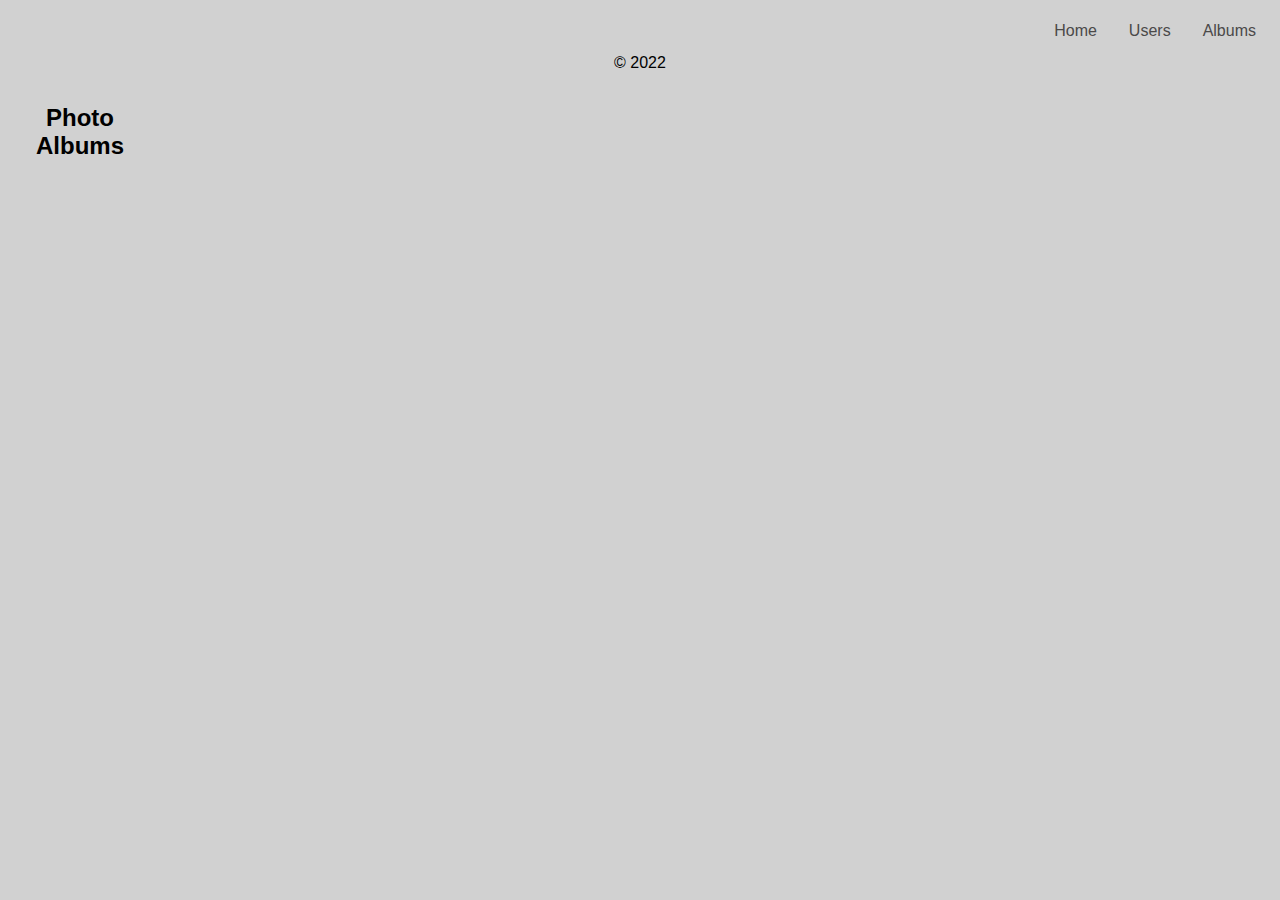
<file: index.html>
<!DOCTYPE html>
<html lang="en">
<head>
    <meta charset="UTF-8">
    <meta http-equiv="X-UA-Compatible" content="IE=edge">
    <meta name="viewport" content="width=device-width, initial-scale=1.0">
    <link rel="stylesheet" href="indexstyle.css">
    <title>Document</title>
</head>
<body>

    <header>
        <ul>
            <li><a href="index.html">Home</a></li>
            <li><a href="#users">Users</a></li>
            <li><a href="#albums">Albums</a></li>
          </ul>
          
    </header>
    <div class="container">
 
    <main class="post-list">
      
        <div id="side">
            <h2>Photo Albums</h2>
            <!-- <div class="albumas">
          <h2>Photo Albums</h2>
          <hr>
        </div>
          <div class="albumas">
               
        <a href="/album.html">Travel days</a>
        
        
        <img src="https://sustainabletravel.org/wp-content/uploads/Image-Box-100px-Penguin-Beach.jpg" alt="">
        <p>by Tom12564</p>
        <hr>
            </div>
            <div class="albumas">
        <a href="">Memorylane</a>
       
        <img src="https://ik.imagekit.io/ikmedia/blue_balloon.jpg?tr=w-400,h-400,q-50" alt="">
        <p>by Bro622</p>
        <hr>
    </div>
    <div class="albumas">
        <a href="">Animal photos</a>
        
        <img src="https://a.rgbimg.com/users/l/la/lauralucia/600/mOL302Q.jpg" alt="">
        <p>by Elza7</p>
        <hr>
    </div>

    <div class="albumas">
        <a href="">Abstract photos</a>
        
        <img src="https://cdn.pixabay.com/photo/2017/12/25/16/16/creativity-3038628_960_720.jpg" alt="">
        <p>by Harry</p>
        <hr>
    </div> -->
        </div>
        
        <!-- <div class="post">
            <h2><a href="/post.html">Topic 1</a></h2>
            <p>Lorem, ipsum dolor sit amet consectetur adipisicing elit. Sequi quae impedit nesciunt vero ullam recusandae distinctio, eos quos ipsa quo eum voluptatibus minus, id sed amet inventore. Fuga, ipsam eos?Lorem ipsum dolor sit amet, consectetur adipisicing elit. Porro omnis enim soluta rem incidunt modi animi, eligendi doloribus, quo, error officiis asperiores obcaecati perferendis unde sit quas. Ducimus, modi fugit.
                Lorem, ipsum dolor sit amet consectetur adipisicing elit. Quia consectetur illo perspiciatis velit voluptatibus quod iusto debitis, sunt, consequuntur illum culpa magnam, suscipit ipsum nesciunt alias quidem numquam mollitia inventore.
            </p>
          <span>Author : <a href="/user.html">Tom12564</a> </span> 
            <div class="comment-list">
                <div class="comment-wrapper">
                    <h2>Comment :</h2>
                    <p>Lorem ipsum dolor sit amet, consectetur adipisicing elit. Placeat temporibus numquam, doloribus quam perferendis debitis hic fuga dolor harum nesciunt facere atque cupiditate soluta veritatis nihil sequi! Culpa, voluptas autem?</p>
                    <h4>Email :</h4>
                    <a href="mailto:">tom@email.com</a>
                    <p id="demo"></p>
                    <input type="text" name="text" id="in" value="" placeholder="Write a comment">
                    <button id="mygtukas" onclick="getValue()" >Reply</button>
                </div>
            </div>
        </div>
        <div class="post">
            <h2>Topic 2</h2>
            <p>Lorem, ipsum dolor sit amet consectetur adipisicing elit. Sequi quae impedit nesciunt vero ullam recusandae distinctio, eos quos ipsa quo eum voluptatibus minus, id sed amet inventore. Fuga, ipsam eos?Lorem ipsum dolor sit amet, consectetur adipisicing elit. 
                Porro omnis enim soluta rem incidunt modi animi, eligendi doloribus, quo, error officiis asperiores obcaecati perferendis und.
            </p>
       <span> Author : <a href="#">Bro622</a> </span>    
            <div class="comment-list">
                <div class="comment-wrapper">
                    <h2>Comment :</h2>
                    <p>Lorem ipsum dolor sit amet, consectetur adipisicing elit. Placeat temporibus numquam, doloribus quam perferendis debitis hic fuga dolor harum nesciunt facere atque cupiditate soluta veritatis nihil sequi! Culpa, voluptas autem?
                        Lorem ipsum, dolor sit amet consectetur adipisicing elit. Aliquam molestias consectetur aliquid quasi, nisi odit recusandae et neque possimus laborum ea autem dolore? Corrupti, a saepe aliquid magnam rerum suscipit!
                    </p>
                    <h4>Email :</h4>
                    <a href="mailto:">bro@email.com</a>
                   
                    <button id="mygtukas" >Reply</button>
                </div>

            </div>
        </div>
        <div class="post">
            <h2>Topic 3</h2>
            <p>Lorem, ipsum dolor sit amet consectetur adipisicing elit. Sequi quae impedit nesciunt vero ullam recusandae distinctio, eos quos ipsa quo eum voluptatibus minus, id sed amet inventore. </p>  
            <span> Author : <a href="#">Elza7</a> </span>    
            <div class="comment-list">
                <div class="comment-wrapper">
                    <h2>Comment :</h2>
                    <p>Lorem ipsum dolor sit amet, consectetur adipisicing elit. Placeat temporibus numquam, doloribus quam perferendis </p>
                    <h4>Email :</h4>
                    <a href="mailto:">elza@email.com</a>
                    <button id="mygtukas">Reply</button>
                </div>

            </div>
        </div>
        <div class="post">
            <h2>Topic 4</h2>
            <p>Lorem, ipsum dolor sit amet consectetur adipisicing elit. Sequi quae impedit nesciunt vero ullam recusandae distinctio, eos quos ipsa quo eum voluptatibus minus, id sed amet inventore. Fuga, ipsam eos?Lorem ipsum dolor sit amet, consectetur adipisicing elit. Porro omnis enim soluta rem incidunt modi animi, eligendi doloribus, quo, error officiis asperiores obcaecati perferendis unde sit quas. Ducimus, modi fugit.
                Lorem, ipsum dolor sit amet consectetur adipisicing elit. Quia consectetur illo perspiciatis velit voluptatibus quod iusto debitis, sunt, consequuntur illum culpa magnam, suscipit ipsum nesciunt alias quidem numquam mollitia inventore.
            <p>Lorem ipsum dolor sit amet consectetur, adipisicing elit. Perspiciatis numquam pariatur, magnam qui eos quo corporis neque at veniam consequatur unde sed quidem ratione fuga, doloremque earum libero dolores dolore.</p>
            </p>
            <span> Author : <a href="#">HarryPot</a> </span>    
            <div class="comment-list">
                <div class="comment-wrapper">
                    <h2>Comment :</h2>
                    <p>Lorem ipsum dolor sit amet, consectetur adipisicing elit. Placeat temporibus numquam, doloribus quam perferendis debitis hic fuga dolor harum nesciunt facere atque cupiditate soluta veritatis nihil sequi! Culpa, voluptas autem?</p>
                    <h4>Email :</h4>
                    <a href="mailto:">harry@email.com</a>
                    <button id="mygtukas">Reply</button>
                </div>

            </div>
        </div>
        <div class="post">
            <h2>Topic 5</h2>
            <p>Lorem, ipsum dolor sit amet consectetur adipisicing elit. Sequi quae impedit nesciunt vero ullam recusandae distinctio, eos quos ipsa quo eum voluptatibus minus, id sed amet inventore. Fuga, ipsam eos?Lorem ipsum dolor sit amet, 
            </p>
            <p>Lorem ipsum dolor sit amet consectetur adipisicing elit. Id debitis asperiores eos, numquam nihil rerum possimus odit accusamus a sed blanditiis tenetur error, at minima quia inventore distinctio cupiditate fugiat?</p>
            <span> Author : <a href="#">JoeMoe</a> </span>    
            <div class="comment-list">
                <div class="comment-wrapper">
                    <h2>Comment :</h2>
                    <p>Lorem ipsum dolor sit amet, consectetur adipisicing elit. Placeat temporibus numquam, doloribus quam perferendis debitis hic fuga dolor harum nesciunt facere atque cupiditate soluta veritatis nihil sequi! Culpa, voluptas autem?Lor
                        em ipsum dolor, sit amet consectetur adipisicing elit. Inventore voluptates nihil quidem ipsam dicta debitis cum veniam nam a molestias explicabo, officia corrupti ab perferendis sunt aut earum esse? Natus.</p>
                    <h4>Email :</h4>
                    <a href="mailto:">joe@email.com</a>
                    <button id="mygtukas">Reply</button>
                </div>

            </div>
        </div>
        <div class="post">
            <h2>Topic 6</h2>
            <p>Lorem, ipsum dolor sit amet consectetur adipisicing elit. Sequi quae impedit nesciunt vero ullam recusandae distinctio, eos quos ipsa quo eum voluptatibus minus, id sed amet inventore. Fuga, ipsam eos?Lorem ipsum dolor sit amet, consectetur adipisicing elit. Porro omnis enim soluta rem incidunt modi animi, eligendi doloribus, quo, error officiis.
            </p>
            <span> Author : <a href="#">Boby1</a> </span>    
            <div class="comment-list">
                <div class="comment-wrapper">
                    <h2>Comment :</h2>
                    <p>Lorem ipsum dolor sit amet, consectetur adipisicing elit. Placeat temporibus numquam, doloribus quam perferendis debitis hic fuga dolor harum nesciunt facere atque cupiditate soluta veritatis nihil sequi! Culpa, voluptas autem?</p>
                    <h4>Email :</h4>
                    <a href="mailto:">boby@email.com</a>
                    <button id="mygtukas">Reply</button>
                </div>

            </div>
        </div> -->
    </main>
 
</div>

<footer>&copy 2022</footer>
<script src="script.js"></script>
</body>
</html>
</file>
<file: indexstyle.css>
*{
    text-decoration: none;
    color: black;
    font-family: Verdana, Geneva, Tahoma, sans-serif;
}

/* .container {
    max-width: 1400px;
    margin-left: auto;
    margin-right: auto;
} */
header {
    text-align: center;
}

h1 {
    text-align: center;
}

h1:hover {

    cursor: pointer;
}
body { 
    background-color: rgb(209, 209, 209);
}

/* .post-list {
    display: grid;
    grid-template-columns: auto auto auto;
} */

.post,
.user-data
 {
    padding: 10px;
    box-shadow: 0 3px 10px rgb(0 0 0 / 0.2);
    margin : 10px;
    border-radius: 10px;
    transition: ease-in-out 1s;
}
#mygtukas,
#back{
    transition: ease-in-out 1s;
}
.user-info{
    display: flex;
    justify-content: center;
}
.user-data{
    width: 300px;
}

.comment-list,
.user-data {
    margin-left: 40px;

}

.comment-wrapper{
    display: flex;
    flex-direction: column;
    }

#mygtukas{
   align-self: flex-end;
   font-size: 120%;
   background-color: white;
   border-radius: 10px;
   padding: 4px;
}

#back {
    font-size: 120%;
   background-color: white;
   border-radius: 10px;
   
}
.post:hover,
.user-data:hover
 {
    background-color:ghostwhite;
}
#mygtukas:hover,
#back:hover {
    background-color: ghostwhite;
    font-size: 140%;
}


#back {
    font-size: 120%;
    border: 1px solid black;
    padding: 5px;
}

#text {
    margin-top: 20px;
    margin-bottom: 20px;
    
}

#side {
  height: 800px; 
  width: 160px;
  position: absolute; 
  top: 40; 
  left: 0;
  background-color: rgb(209, 209, 209)1;
}

.post-list {
    margin-left: 160px;
    padding: 0px 10px;
}

#side h2  {
  
    text-align: center;
    margin-top: 50px;
}

#side img {
    margin-left: 15px;
}
.albumas{
    padding-left: 15px;
    padding-bottom: 5px;
}

.albumas img{
    width: 100%;
    border-radius: 10px;
    padding-top: 5px;
}

.albumas a{
    text-align: center;
}

.post-user {
   display: flex;
    
}

ul {
    display: flex;
    flex-direction: row;
    justify-content: right;
    list-style-type: none;
    margin: 0;
    padding: 0;
    overflow: hidden;
    background-color: rgb(209, 209, 209)1;
  }
  
  
  li a {
    display: block;
    color: rgb(75, 73, 73);
    text-align: center;
    padding: 14px 16px;
    text-decoration: none;
  }
  
 
  .comments-button {
      border-radius: 10px;
      padding: 5px;
      
  }

  .comments-button:hover{
      background-color: grey;
      color: white;
  }

  li a:hover {
      color: white;
      border: 1px solid grey;
      border-radius: 10px;
      background-color: grey;
     
  }

  .po-wrap {
      display: flex;
      flex-direction: column;
        align-items: center;
    
  }

  .albums-list{
      display: flex;
      flex-direction: column;
  }

  .btn-wrap{
    display: flex;
    flex-direction: column;
    align-items: center;
}
.btn {
    padding: 10px;
    border-radius: 10px;
    color: black;
    margin-top: 20px;
    
}

.btn a { 
    text-decoration: none;
}

footer {
    text-align: center;
}
</file>
